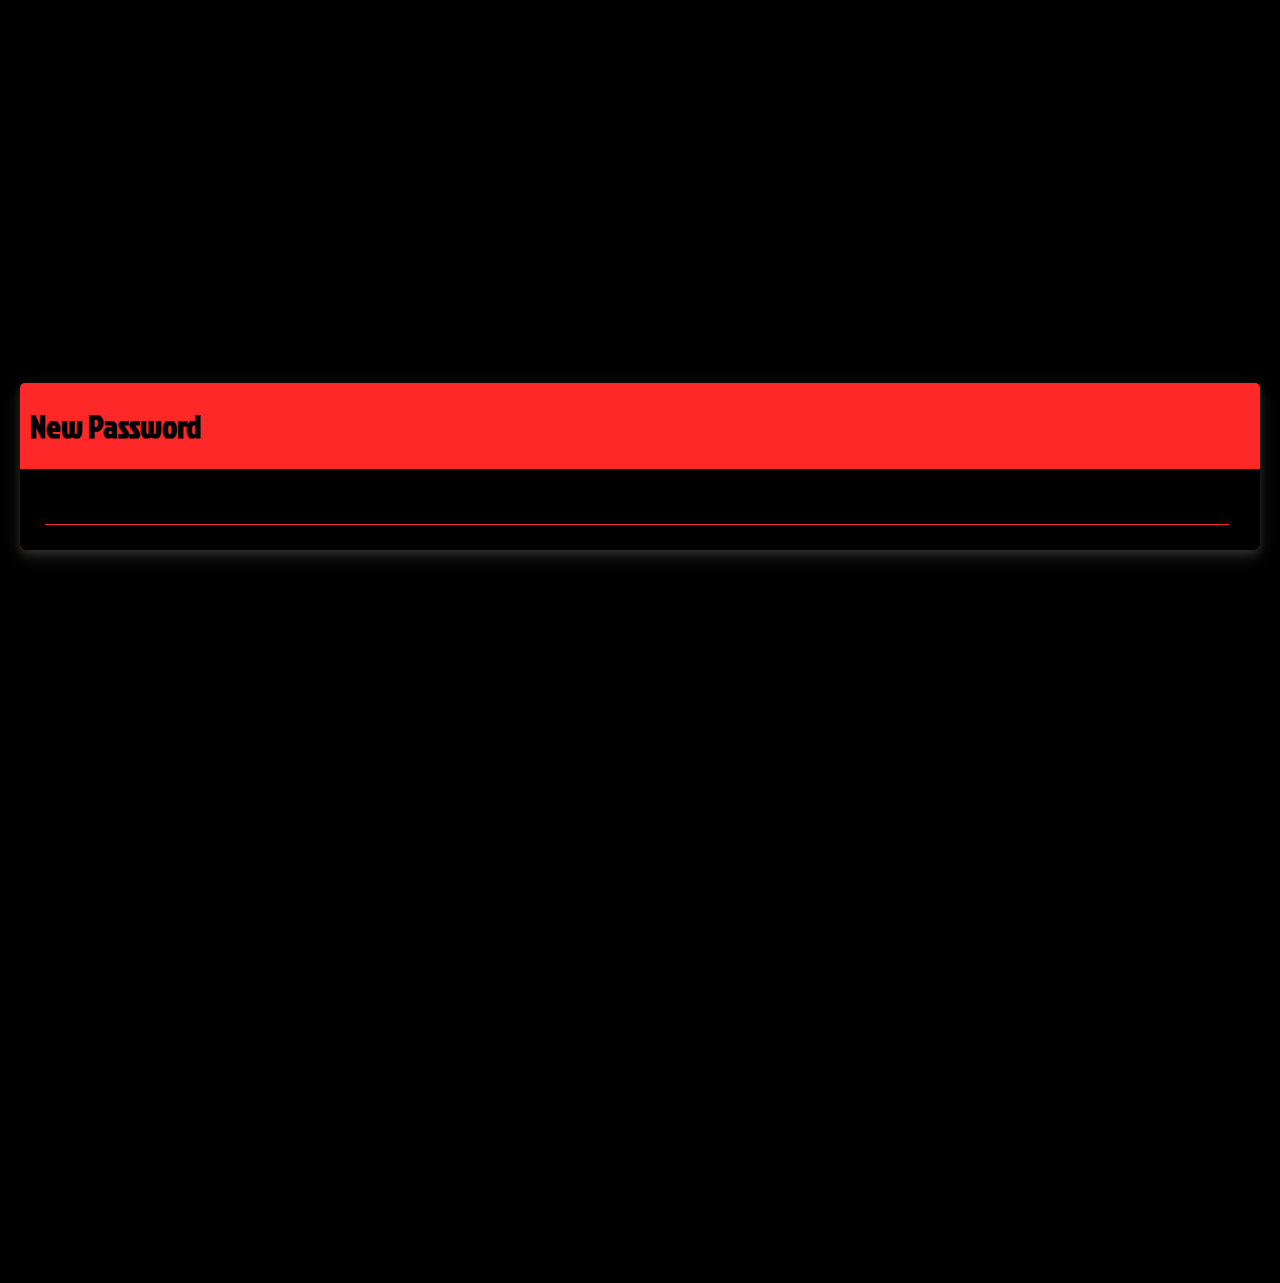
<file: index.html>
<!DOCTYPE html>
<html>
		<head>
		<title>Database - Online Diary</title>
		<meta charset="utf-8">
		<meta name="viewport" content="width=device-width, initial-scale=1.0"/>
        <meta http-equiv='content-language' content='en-us'>
        <link rel="canonical” href=“https://datadigital.rf.gd/" />
        <meta name="msvalidate.01" content="D336B26B3D1D03A8E992E222F7BFF19A" />
        <meta name="google-site-verification" content="dUwAVj5tHKAMbivcMdkhjJ81RAS84lyLo0uTth3rpgc" />
        <meta name="description" content="Store all your precious moments with this online Diary. Get up to 500 entries which stay private and secure in your browser. Perfect for taking down notes and ideas.">
		<link rel="preconnect" href="https://fonts.googleapis.com">
		<link rel="preconnect" href="https://fonts.gstatic.com" crossorigin>
		<link href="https://fonts.googleapis.com/css2?family=Jockey+One&display=swap" rel="stylesheet">
		<link rel="stylesheet" href="Database.css">
		<link rel="icon" type="image/x-icon" href="ICON.svg">
        <!-- Clarity tracking code for https://datadigital.rf.gd/ -->
<script>
    (function(c,l,a,r,i,t,y){
        c[a]=c[a]||function(){(c[a].q=c[a].q||[]).push(arguments)};
        t=l.createElement(r);t.async=1;t.src="https://www.clarity.ms/tag/"+i+"?ref=bwt";
        y=l.getElementsByTagName(r)[0];y.parentNode.insertBefore(t,y);
    })(window, document, "clarity", "script", "9zbijhxbpt");
</script>
	</head>
	<body>	
		<noscript>Javascript Required</noscript>
		<div id="shed">
		<div id="text">
    			<div>
				<h1 class="i" id="ent">New Entry</h1>
				<div id="t">
      					<input type="text" id="tex" maxlength="75">
      					<textarea id="int" rows="5" maxlength="8000" ></textarea>
				</div>	
				<btn id="sub">Submit</btn>	
			</div>
		</div>
		<div id="pass">
			<h1 id="password"></h1>
			<div id="blk">
			<input id="pa" type="">
			</div>
		</div>
		<div id="editor">
			<h1 class="i" id="opt">Options</h1>
			<div id="bor">
			<btn id="delete" class="btn-opt">Delete</btn>
			<btn id="cancel" class="btn-opt">Cancel</btn>
			<btn id="edit" class="btn-opt">Edit</btn>
			</div>
		</div>
		<div id="box">
			<noscript style="text-align:center;">Javascript Required</noscript>
			<div id="con">
				<btn class="btn" id="btn"><img src="ADD.svg" alt=""></btn>
				<btn class="btn" id="ex"><img src="CLEAR.svg"alt=""></btn>	
				<btn class="btn" id="lock"><img src="LOCK.svg" alt=""></btn>
				<btn class="btn" id="chg"><img src="PASS.svg" alt=""></btn>
				<btn class="btn" id="sir"><img src="SEARCH.svg" alt=""></btn>
  			</div>
			<div id="cont">
				<input id="bar" type="text">
				<div id="cov">
					<div id="align">
						<output id="out"></output>
					</div>
				</div>
			</div>
		</div>
		</div>
		<script src="Database.js"></script>
	</body>
</html>
</file>
<file: Database.css>
div, h1, p {
				text-justify:inter-cluster;
			}

			#shed {
				display:none;
			}
			body {
				font-family: 'Jockey One', sans-serif;
				margin:0px;
				overflow:hidden;
				width:100vw;
				height:100vh;
				background-color: rgb(37, 36, 36);
				scrollbar-width: thin;
			}

			textarea {
				outline: none;
				border: none;
			}

			::-webkit-scrollbar {
  				width: 5px;
			}


			::-webkit-scrollbar-track {
  				background-color:rgb(37, 36, 36);
			}
 
			::-webkit-scrollbar-thumb {
 				background-color: grey; 
			}

			::-webkit-scrollbar-thumb:hover {
  				background: rgb(96, 96, 96);
			}

			.btn {	
				display:block;	
				color:rgba(245, 245, 245, 0.849);
				background-color: rgb(255,40,40);
				border-radius:2px;
				margin-top:3px;
				width:35px;
				margin-left:-1px;
				margin-right:3.5px;
				padding-top:5px;
				text-align:center;
				font-size:12px;
				box-shadow: 0px 0px 5px black;
				
			}

			.btn:hover {	
				display:block;	
				color:rgba(245, 245, 245, 0.849);
				background-color: rgba(250, 65, 65, 0.884);
				border-radius:2px;
				margin-top:3px;
				width:35px;
				margin-left:-1px;
				margin-right:3.5px;
				padding-top:5px;
				text-align:center;
				font-size:12px;
				
			}
			#box {
				background-color:rgb(37, 36, 36);
				width:100vw;
				height:100vh;
				z-index:2;
				margin:0px;
			}
			#con {		
				width:39.5px;
				height:100vh;
				background-color:rgb(37,36,36);
				min-width: 39.5px;
			}
			#cont {		
				width:98vw;
				height:99.5vh;
				background-color: rgb(37, 36, 36);
			}
			
			#cov {		
				text-align: justify;
				width: calc(100vw - 43px);
				max-width:calc(100vw - 43px);
				overflow-y:auto;
				scrollbar-width: thin;
				overflow-x:hidden;
				height: calc(100vh - 4px);
				padding-bottom:1px;
				background-color:rgb(37, 36, 36);
				margin-top:10px;
				margin-left:3px;

			}
			#bar {		
				border:0px solid rgb(255,40,40);
				border-bottom:2px solid rgb(255,40,40);				
				background-color: rgb(37, 36, 36);
				width:300px;
				max-width:300px;
				height:34px;
				color:rgba(250, 65, 65, 0.884);
				padding:0px;
				font-size:20px;
				margin-left:calc(100vw - 340px);
				display:none;
			}
			#text {		
				margin-top:calc(50vh - (340px/2)) ;
				background-color:rgb(255, 40, 40);
				z-index:1;	
				position:absolute;
				width:calc(100vw - 100px);
				margin-left:50px;
				display:none;
				border-radius: 5px;
				box-shadow: 0px 0px 10px black;
				
			}
	
			#i {		
				color:black;
				font-family:"Impact";
				margin-left:10px;
				border-radius:0;
			}

			.i {
				color:black;
				margin-left:20px;
			}
			#t {	
				background-color: rgb(37, 36, 36);
				margin-top:10px;
				border-radius: 0 0 5px 5px;
			}
			
			#bor {
				background-color:black;
				margin-top:10px;
				padding-top:1px;
				padding-bottom:5px;
				border-radius:0 0 5px 5px;

			}

			#opt {
				margin-bottom:0px;
				padding-top:5px;
			}

			#int {		
				width:calc(100vw - 120px);
				height:180px;
				overflow:auto;
				background-color:rgb(37, 36, 36);
				resize:none;
				color:rgb(255,40,40);
				padding:0px;
				font-family:'Jockey One', sans-serif;
				outline:none;
				padding: 10px;
			}
			
		
			#tex {
				color:rgba(250, 65, 65, 0.884);
				background-color:rgb(37, 36, 36);
				font-size:30px;
				padding:0px;
				padding-left:3px;
				padding-right:3px;
				border:none;
				margin-top:5px;
				outline:none;
				width:calc(100vw - 126px);
				margin-left:9px;
				border-bottom: 1px solid red;
			}

			.btn-opt {
				display:block;	
				background-color: rgb(255,40,40);
				color:black;
				border-radius:2px;
				margin-top:5px;
				width:calc(100vw - 10px);
				max-width:190px;
				margin-left:5px;
				padding-top:12.5px;
				padding-bottom:12.5px;
				text-align:center;
				font-size:20px;
				
			}

			
			.btn-opt:hover {
				display:block;	
				background-color: rgba(250, 65, 65, 0.884);
				color:black;
				border-radius:2px;
				margin-top:5px;
				width:calc(100vw - 10px);
				max-width:190px;
				margin-left:5px;
				padding-top:12.5px;
				padding-bottom:12.5px;
				text-align:center;
				font-size:20px;
				
			}

			#sub {		
				display:none;
			}
			#out {
				color:rgb(255,40,40);
				overflow-x:hidden;
				border-bottom:1vh solid rgb(37, 36, 36);
				width:calc(100vw - 50px);
				scrollbar-width: thin;
				padding-left:0px;
				padding-right:0px;
				padding-bottom:12px;
				display:block;
				font-size:20px;
			}


			#editor {
				display:none;
				background-color:rgb(255,40,40);
				box-shadow: 0 4px 8px 0 rgba(255, 255, 255, 0.3), 0 6px 20px 0 rgba(255, 255, 255, 0.3);
				color: rgb(0,255,213);
				width:100vw;
				max-width:200px;
				margin-top:calc(50vh - 107.5px);
				margin-left:calc(50vw - 100px);
				border-radius: 5px;

			}

			#pass {
				display:none;
				width: calc(100vw - 40px);
				margin-left:20px;
				color:rgb(0,255,213);
				margin-top:calc(50vh - 67px);
				background-color:rgb(255,40,40);
				box-shadow:0 4px 8px 0 rgba(255, 255, 255, 0.115), 0 6px 20px rgba(255, 255, 255, 0.115);
				border-radius:5px;
			}

			#password {
				color:black;
				margin-left: 10px;
				padding-top:20px;
			}

			#blk {
				background-color:black;
				padding:25px;
				border-radius: 0 0 5px 5px;
			}

			#pa {
				width:calc(100vw - 100px);
				font-size:20px;
				border-radius: 0px;
				border:none;
				border-bottom: 1px solid rgb(255,40,40);
				background-color:black;
				color:rgb(255,40,40);
				outline:none;
			}

			input {
				outline:none;
				font-family:'Jockey One', sans-serif;

			}

			.res {
				background-color:rgb(37,37,37);
				margin-left:2px;
				width: calc(100vw - 55px);
				display:block;
				padding-top:2px;
				padding-bottom:2px;
				margin-top: 1px;
				box-shadow: 0px 0px 3px white;

			}

			p {
				margin-left:15px;
			}

			.body { 
				text-align: justify; 
			} 

			.body {
				margin-bottom:6px;
				margin-top:5px;
				padding-bottom:12.5px;
				-ms-word-break:break-all;
    			word-break:break-all;
				width:calc(98vw - 70px);
				text-align: initial;
			}

			.head {
				margin-bottom:5px;
				-ms-word-break:break-all;
    			word-break: break-all;
				word-wrap:break-word;
				width:calc(98vw - 70px);
				text-align: left;
				display:inline-block;
			}

			@media (min-width:200px) and (max-width: 375px) {
				#text, #t {
					border-radius: 0px;
				}

				#sir {
					display:none;
				}

				#bar {
					display: block;
					max-width:none;
					width:calc(100vw - 41px);
					margin-left:3px;
				}

				#cov {
					height: 100vh;
				}

				p {
					margin-left:10px;
				}

				#password {
					text-align: center;
					margin-left:0px;
					font-size: 20px;
				}

				#text {
					width:100vw;
					margin-left:0px;
					margin-top:calc(50vh - (327px/2)) ;

				}

				#int {
					width:calc(100vw - 6px);
					padding:3px;
				}

				#tex {
					width: calc(100vw - 6px);
					padding:3px;
					margin:0px;
				}

				#out {
					font-size:12.5px;
					height:calc(100vh - 57px);
					width: calc(100vw - 43px);
				}
			}

			@media (min-width:180px) and (max-width: 200px) {
				#text, #t, #bor, #editor {
					border-radius: 0px;
				}

				#opt {
					text-align: center;
					margin: 0px;
				}

				p {
					margin-left: 5px;
				}

				#editor {
					margin-left:0px;
				}

				#sir {
					display:none;
				}

				#bar {
					display: none;
				}

				#password {
					text-align:center;
					margin-left:0px;
					font-size:15px;
				}

				#pa {
					font-size:10px;
				}

				#text {
					width:100vw;
					margin-left:0px;
					margin-top:calc(50vh - (281px/2)) ;

				}

				#int {
					width:calc(100vw - 6px);
					padding:3px;
					font-size: 15px;
				}

				#tex {
					width: calc(100vw - 6px);
					font-size: 20px;
					padding: 3px;
					margin: 0px;
				}

				#ent {
					text-align: center;
					margin-left: 0px;
					font-size: 20px;
				}

				#out {
					
					font-size:10px;
				}

				.head {
					width:calc(98vw - 60px);
				}

				.body {
					width:calc(98vw - 60px);
				}
			}

			@media (min-width: 1400px) and (max-width:1500px) {
					#out {
						font-size: 40px;
					}

					#cov {
						border-width: 2px;
						border-radius: 10px 0 0 0;
					}
			}

			@media (min-height:1500px) and (max-height:100vh) {
				p {
					display:none;
				}

				h1 {
					display:none;
				}

				div {
					display:none;
				}

				body {
					background-color: rgb(37, 36, 36);
				}
			}

			@media (min-width:1500px) and (max-width:100vw) {
				p {
					display:none;
				}

				h1 {
					display:none;
				}

				div {
					display:none;
				}

				body {
					background-color: rgb(37, 36, 36);
				}
			}

			@media (min-width:150px) and (max-width:180px) {
				#text, #t, #bor, #editor {
					border-radius:0px;
				}

				#edit {
					display:none;
				}
				.btn-opt {
					padding-top:10px;
					padding-bottom:10px;
				}
				.body, .head {
					width:calc(98vw - 20px);
				}
				.body {
					padding-bottom:0px;
				}
				#con {
					display:none;
				}
				#out {
					padding-bottom: 2px;
				}

				#out, #cov, #align {
					width:calc(100vw - 2px);
				}

				#out, #cov {
					margin-top:2px;
				}

				#cov {
					display:block;
					max-width:100vw;
				}

				#box {
					display: block;
				}

				.res {
					width:calc(100vw - 13px);
				}

				#opt {
					text-align: center;
					margin: 0px;
				}

				p {
					margin-left:5px;
				}

				.btn {
					display:none;
				}

				#editor {
					margin-left:0px;
					margin-top:calc(50vh - 71.5px);
				}

				#sir {
					display:none;
				}

				#bar {
					display: none;
				}

				#password {
					text-align:center;
					margin-left:0px;
					font-size:20px;
				}

				#pa {
					font-size:10px;
				}

				#text {
					width:100vw;
					margin-left:0px;
					margin-top:calc(50vh - (176px/2)) ;

				}

				#int {
					width:calc(100vw - 6px);
					padding:3px;
					font-size: 5px;
					height:100px;
				}

				#tex {
					width: calc(100vw - 6px);
					font-size: 10px;
					padding: 3px;
					margin: 0px;
				}

				#ent {
					text-align: center;
					margin-left: 0px;
					font-size: 15px;
				}

				#out {
					
					font-size:7.5px;
				}

				.i {
					font-size:15px;
				}

				#opt {
					padding-top:5px;
				}

				#bor {
					margin-top:5px;
				}

				.btn-opt {
					padding-top:5px;
					padding-bottom:5px;
					font-size:15px;
				}
				
				.btn-opt:hover {
					padding-top:5px;
					padding-bottom:5px;
					font-size:15px;
				}

			}

			@media (min-width:140px) and (max-width:150px) {
				div, noscript {
					display:none;
				}

				h1 {
					display:none;
				}
			}

			@media screen and (max-width:140px) {
				div, h1, noscript {
					display:none;
				}
			}

			@media (min-height:150px) and (max-height:170px) {
				h1{
					display:none;
				}

				div {
					display:none;
				}
			}

			@media screen and (max-height:150px) {
				noscript {
					display:none;
				}
				
				div, h1 {
					display:none;
				}
			}

			
			@media (min-height:170px) and (max-height:300px) {

				#cov {
					height:100vh;
				}

				#opt {
					text-align: center;
					margin: 0px;
				}

				#editor {
					margin-left:0px;
					margin-top:calc(50vh - 71.5px);
					margin-left:max(calc(50vw - 101.5px),0px);
				}

				#sir {
					display:none;
				}

				#bar {
					display: none;
				}

				#password {
					text-align:center;
					margin-left:0px;
					font-size:20px;
				}

				#pa {
					font-size:10px;
				}

				#text {
					width:100vw;
					margin-left:0px;
					margin-top:calc(50vh - (176px/2)) ;

				}

				#int {
					width:calc(100vw - 6px);
					padding:3px;
					font-size: 5px;
					height:100px;
				}

				#tex {
					width:calc(100vw - 6px);
					font-size: 10px;
					padding: 3px;
					margin: 0px;
				}

				#ent {
					text-align: center;
					margin-left: 0px;
					font-size: 15px;
				}

				#out {
					
					font-size:7.5px;
				}

				.i {
					font-size:15px;
				}

				#opt {
					padding-top:5px;
				}

				#bor {
					margin-top:5px;
				}

				.btn-opt {
					padding-top:5px;
					padding-bottom:5px;
					font-size:15px;
				}
				
				.btn-opt:hover {
					padding-top:5px;
					padding-bottom:5px;
					font-size:15px;
				}
			}

			noscript {
				text-align:center;
				display:block;
				margin-top:calc(50vh - 5px);
				font-size:10px;
				color:rgb(255, 40, 40);
			}
</file>
